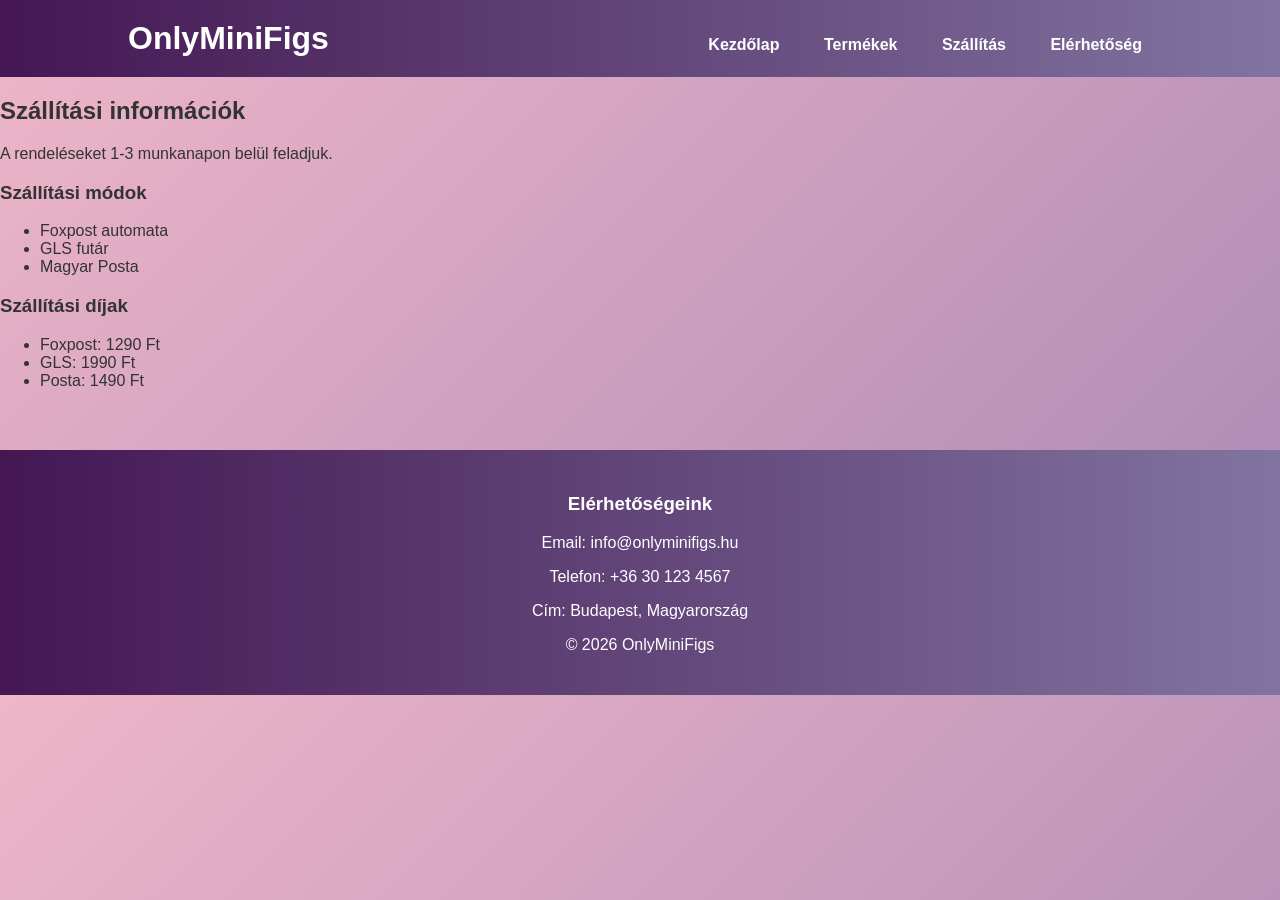
<file: szallitas.html>
<!DOCTYPE html>
<html lang="hu">
<head>
<meta charset="UTF-8">
<title>Szállítás | OMF</title>
<link rel="icon" type="image/x-icon" href="kepek/icon.webp">
<link rel="stylesheet" href="styles.css">
</head>

<body>

<header>
<h1>OnlyMiniFigs</h1>

<nav>
<a href="index.html">Kezdőlap</a>
<a href="termekek.html">Termékek</a>
<a href="szallitas.html">Szállítás</a>
<a href="#contact">Elérhetőség</a>
</nav>
</header>

<section class="content">

<h2>Szállítási információk</h2>

<p>A rendeléseket 1-3 munkanapon belül feladjuk.</p>

<h3>Szállítási módok</h3>

<ul>
<li>Foxpost automata</li>
<li>GLS futár</li>
<li>Magyar Posta</li>
</ul>

<h3>Szállítási díjak</h3>

<ul>
<li>Foxpost: 1290 Ft</li>
<li>GLS: 1990 Ft</li>
<li>Posta: 1490 Ft</li>
</ul>

</section>

<footer id="contact">
<h3>Elérhetőségeink</h3>
<p>Email: info@onlyminifigs.hu</p>
<p>Telefon: +36 30 123 4567</p>
<p>Cím: Budapest, Magyarország</p>
<p>© 2026 OnlyMiniFigs</p>
</footer>

</body>
</html>
</file>
<file: styles.css>
body{
font-family: 'Segoe UI', Arial, sans-serif;
margin:0;
background:linear-gradient(135deg, #EFB6C8, #A888B5);
color:#333;
transition: background 0.5s;
}

/* HEADER */
header{
background:linear-gradient(90deg,#441752,#8174A0);
color:white;
padding: 20px 10%;
display: flex;
align-items: center;
justify-content: space-between;
}

header h1{
margin:0;
font-size:32px;
align-items: left;
}

nav{
margin-top:12px;
}

nav a{
color:white;
text-decoration:none;
font-weight:bold;
font-size:16px;
padding:6px 10px;
border-radius:6px;
transition:0.5s;
margin-left: 20px;
}

nav a:hover{
background:linear-gradient(90deg,#8174A0,#A888B5);
}

/* HERO */
.hero{
text-align:center;
padding:80px 20px;
background-image: url('kepek/wp.webp');
background-size:cover;
background-position:center;
color:white;
transition:background 0.5s;
}

.hero h2{
font-size:32px;
margin-bottom:10px;
animation: fadeIn 1s ease forwards;
text-shadow: 1px 1px 4px rgba(0,0,0,0.6);
}

.popular, .info{
text-align:center;
margin-top:15px;
font-size:18px;
color:#441752;
}

.button{
display:inline-block;
margin-top:20px;
padding:14px 28px;
background:linear-gradient(90deg,#441752,#8174A0);
color:white;
text-decoration:none;
border-radius:8px;
font-weight:bold;
transition:0.3s;
}

.button:hover{
background:linear-gradient(90deg,#8174A0,#A888B5);
transform:translateY(-3px);
}

/* TERMÉKEK */
.page-title{
text-align:center;
margin-top:40px;
font-size:28px;
animation: fadeIn 1.2s ease forwards;
}

.products{
display:grid;
grid-template-columns:1fr 1fr 1fr 1fr;
gap:30px;
padding:40px;
max-width:1200px;
margin:auto;
}

.card{
    position: relative;
    padding-top: 35px;
    background:white;
    border-radius:12px;
    padding:20px;
    text-align:center;
    box-shadow:0 6px 18px rgba(0,0,0,0.08);
    transition:0.3s, transform 0.3s;
}
.status-badge{
    position: absolute;
    top:15px;
    right:15px;
    padding:4px 10px;
    border-radius:6px;
    font-size:12px;
    font-weight:bold;
}
.raktaron{
    color:#4ade80;
    border-color:#4ade80;
    background-color:rgba(74, 222, 128, 0.1);
}
.card h3{
    margin-top: 25px;
}

.card:hover{
transform:translateY(-6px) scale(1.03);
box-shadow:0 12px 24px rgba(0,0,0,0.15);
}

.card img{
width:auto;
height:200px;
object-fit:contain;
margin-bottom:10px;
animation: fadeIn 1s ease forwards;
}

.infos{
display:flex;
justify-content:center;
align-items:center;
gap:15px;
}

.price{
font-size:20px;
font-weight:bold;
color:#441752;
margin:8px 0;
}

/* GOMB */
button{
background:linear-gradient(90deg,#441752,#8174A0);
color:white;
border:none;
padding:10px 18px;
border-radius:8px;
font-weight:bold;
cursor:pointer;
transition:0.3s;
}

button:hover{
background:linear-gradient(90deg,#8174A0,#A888B5);
transform:translateY(-2px);
}

button:disabled{
background:gray;
cursor:not-allowed;
}
/* Imgae Slide */
    .image-slider{
    position: relative;
    overflow: hidden;
}

.images{
    display:flex;
    transition:0.4s;
}

.images img{
    width:100%;
    flex-shrink:0;
}

.prev, .next{
    position:absolute;
    top:50%;
    transform:translateY(-50%);
    background:rgba(0,0,0,0.5);
    color:white;
    border:none;
    padding:8px 12px;
    cursor:pointer;
}

.prev{
    left:5px;
}

.next{
    right:5px;
}




/* INFO CARDS */
.info-cards{
display:grid;
grid-template-columns:repeat(auto-fit,minmax(220px,1fr));
gap:25px;
padding:20px;
}

.info-card{
background:white;
border-radius:12px;
padding:20px;
text-align:center;
box-shadow:0 6px 18px rgba(0,0,0,0.08);
transition:0.3s, transform 0.3s;
}

.info-card:hover{
transform:translateY(-5px);
}

/* FOOTER */
footer{
margin-top:60px;
background:linear-gradient(90deg,#441752,#8174A0);
color:white;
text-align:center;
padding:25px;
}

/* ANIMÁCIÓK */
@keyframes fadeIn{
0%{opacity:0; transform:translateY(20px);}
100%{opacity:1; transform:translateY(0);}
}
@media screen and (max-width: 1000px) {
    .products {
        grid-template-columns: 1fr 1fr 1fr;
    }

}
@media screen and (max-width: 800px) {
    .products {
        grid-template-columns: 1fr 1fr;
    }
}
</file>
